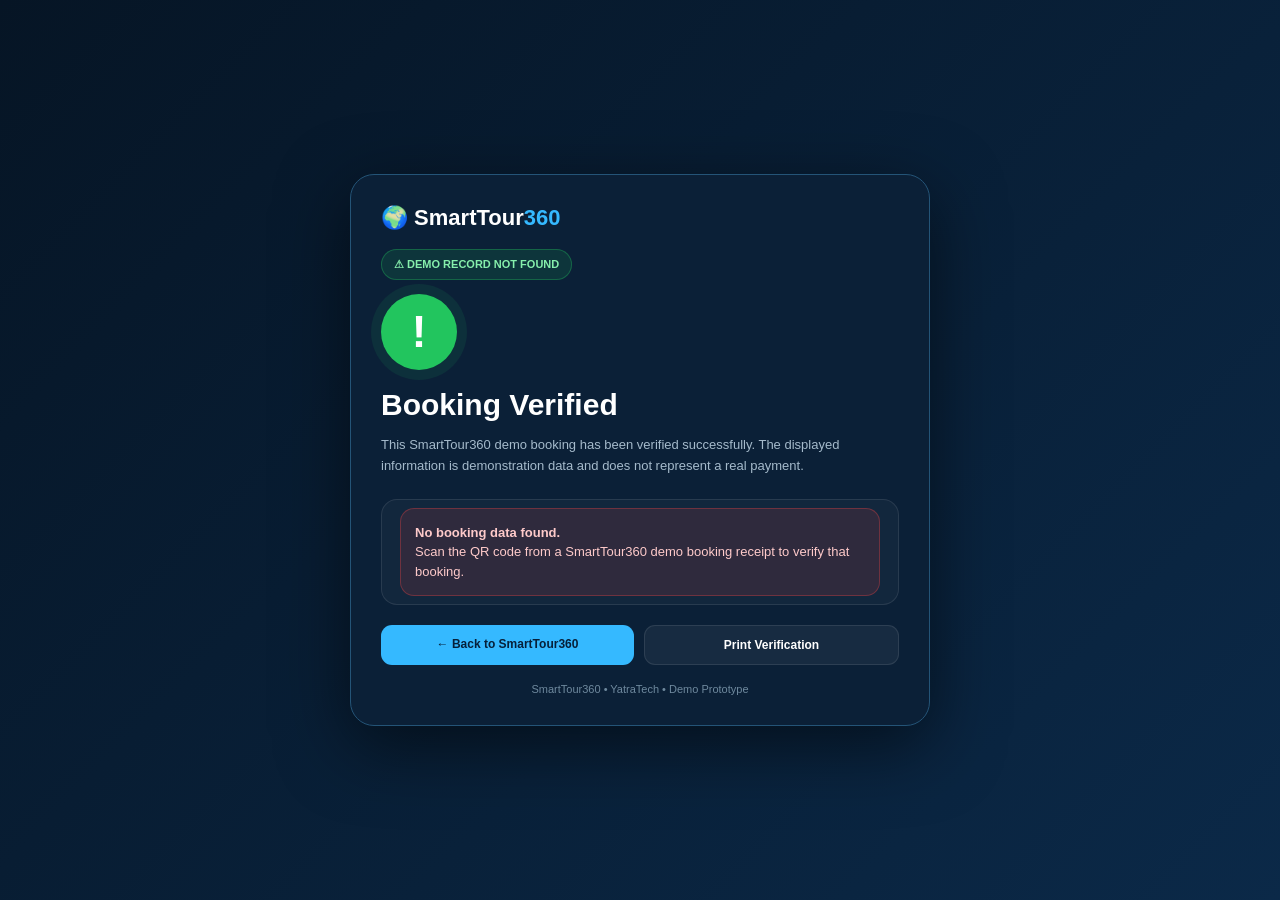
<file: verify.html>
<!doctype html>
<html lang="en">
<head>
<meta charset="UTF-8">
<meta name="viewport" content="width=device-width,initial-scale=1">
<title>SmartTour360 | Booking Verification</title>
<style>
*{box-sizing:border-box}body{margin:0;min-height:100vh;font-family:Arial,"Segoe UI",sans-serif;background:linear-gradient(135deg,#061525,#0b2948);color:#fff;display:grid;place-items:center;padding:24px}.card{width:min(580px,100%);background:#0b2037;border:1px solid #245477;border-radius:24px;padding:30px;box-shadow:0 20px 70px #0008}.brand{font-size:22px;font-weight:800}.brand span{color:#35b9ff}.badge{display:inline-flex;align-items:center;gap:7px;margin:18px 0 14px;padding:8px 12px;border-radius:99px;background:#22c55e22;color:#86efac;border:1px solid #22c55e55;font-weight:800;font-size:11px}.check{width:76px;height:76px;border-radius:50%;display:grid;place-items:center;background:#22c55e;color:#fff;font-size:44px;font-weight:800;box-shadow:0 0 0 10px #22c55e18;margin-bottom:18px}h1{margin:0 0 8px;font-size:30px}p{color:#a5bacb;line-height:1.6;font-size:13px}.details{margin-top:22px;padding:8px 18px;border:1px solid #ffffff18;border-radius:16px;background:#ffffff08}.row{display:flex;justify-content:space-between;gap:20px;padding:13px 0;border-bottom:1px solid #ffffff12;font-size:13px}.row:last-child{border:0}.label{color:#829bb0}.value{text-align:right;font-weight:700;overflow-wrap:anywhere}.verified{color:#86efac}.actions{display:flex;gap:10px;margin-top:20px}.back,.print{flex:1;text-align:center;padding:12px 16px;border-radius:11px;text-decoration:none;font-weight:800;font-size:12px}.back{background:#35b9ff;color:#06203a}.print{background:#ffffff0d;color:#fff;border:1px solid #ffffff18;cursor:pointer}.foot{text-align:center;color:#6f899e;font-size:11px;margin-top:18px}.invalid{color:#fecaca;background:#ef444422;border:1px solid #ef444455;padding:14px;border-radius:14px;font-size:13px;line-height:1.5}@media(max-width:520px){.card{padding:22px}.row{flex-direction:column;gap:4px}.value{text-align:left}.actions{flex-direction:column}}
</style>
</head>
<body>
<main class="card">
  <div class="brand">🌍 SmartTour<span>360</span></div>
  <div class="badge">✓ DEMO VERIFIED</div>
  <div class="check">✓</div>
  <h1>Booking Verified</h1>
  <p id="intro">This SmartTour360 demo booking has been verified successfully. The displayed information is demonstration data and does not represent a real payment.</p>
  <section class="details" id="details">
    <div class="row"><span class="label">Traveler Name</span><strong class="value" id="name">—</strong></div>
    <div class="row"><span class="label">Booking ID</span><strong class="value" id="booking">—</strong></div>
    <div class="row"><span class="label">Service</span><strong class="value" id="service">—</strong></div>
    <div class="row"><span class="label">Amount</span><strong class="value" id="amount">—</strong></div>
    <div class="row"><span class="label">Payment Method</span><strong class="value" id="method">—</strong></div>
    <div class="row"><span class="label">Transaction ID</span><strong class="value" id="transaction">—</strong></div>
    <div class="row"><span class="label">Booking Date</span><strong class="value" id="date">—</strong></div>
    <div class="row"><span class="label">Payment Status</span><strong class="value verified">DEMO VERIFIED ✓</strong></div>
  </section>
  <div class="actions">
    <a class="back" href="index.html">← Back to SmartTour360</a>
    <button class="print" type="button" onclick="window.print()">Print Verification</button>
  </div>
  <div class="foot">SmartTour360 • YatraTech • Demo Prototype</div>
</main>
<script>
(function(){
  const q=new URLSearchParams(location.search);
  const fields=['name','booking','service','amount','method','transaction','date'];
  let hasBooking=false;
  fields.forEach(function(k){
    const v=q.get(k);
    if(v){
      hasBooking=true;
      const el=document.getElementById(k);
      if(el) el.textContent=k==='amount'?'₹'+Number(v).toLocaleString('en-IN'):v;
    }
  });

  /* Also support opening verify.html without a query after a same-browser demo booking. */
  if(!hasBooking){
    try{
      const saved=JSON.parse(localStorage.getItem('smarttour360_last_booking')||'null');
      if(saved && saved.bookingId){
        document.getElementById('name').textContent=saved.travelerName||'—';
        document.getElementById('booking').textContent=saved.bookingId||'—';
        document.getElementById('service').textContent=saved.service||'—';
        document.getElementById('amount').textContent='₹'+Number(saved.amount||0).toLocaleString('en-IN');
        document.getElementById('method').textContent=saved.paymentMethod||'—';
        document.getElementById('transaction').textContent=saved.transactionId||'—';
        document.getElementById('date').textContent=saved.date||'—';
        hasBooking=true;
      }
    }catch(e){}
  }

  if(!hasBooking){
    document.getElementById('details').innerHTML='<div class="invalid"><strong>No booking data found.</strong><br>Scan the QR code from a SmartTour360 demo booking receipt to verify that booking.</div>';
    document.querySelector('.badge').textContent='⚠ DEMO RECORD NOT FOUND';
    document.querySelector('.check').textContent='!';
  }
})();
</script>
</body>
</html>
</file>
